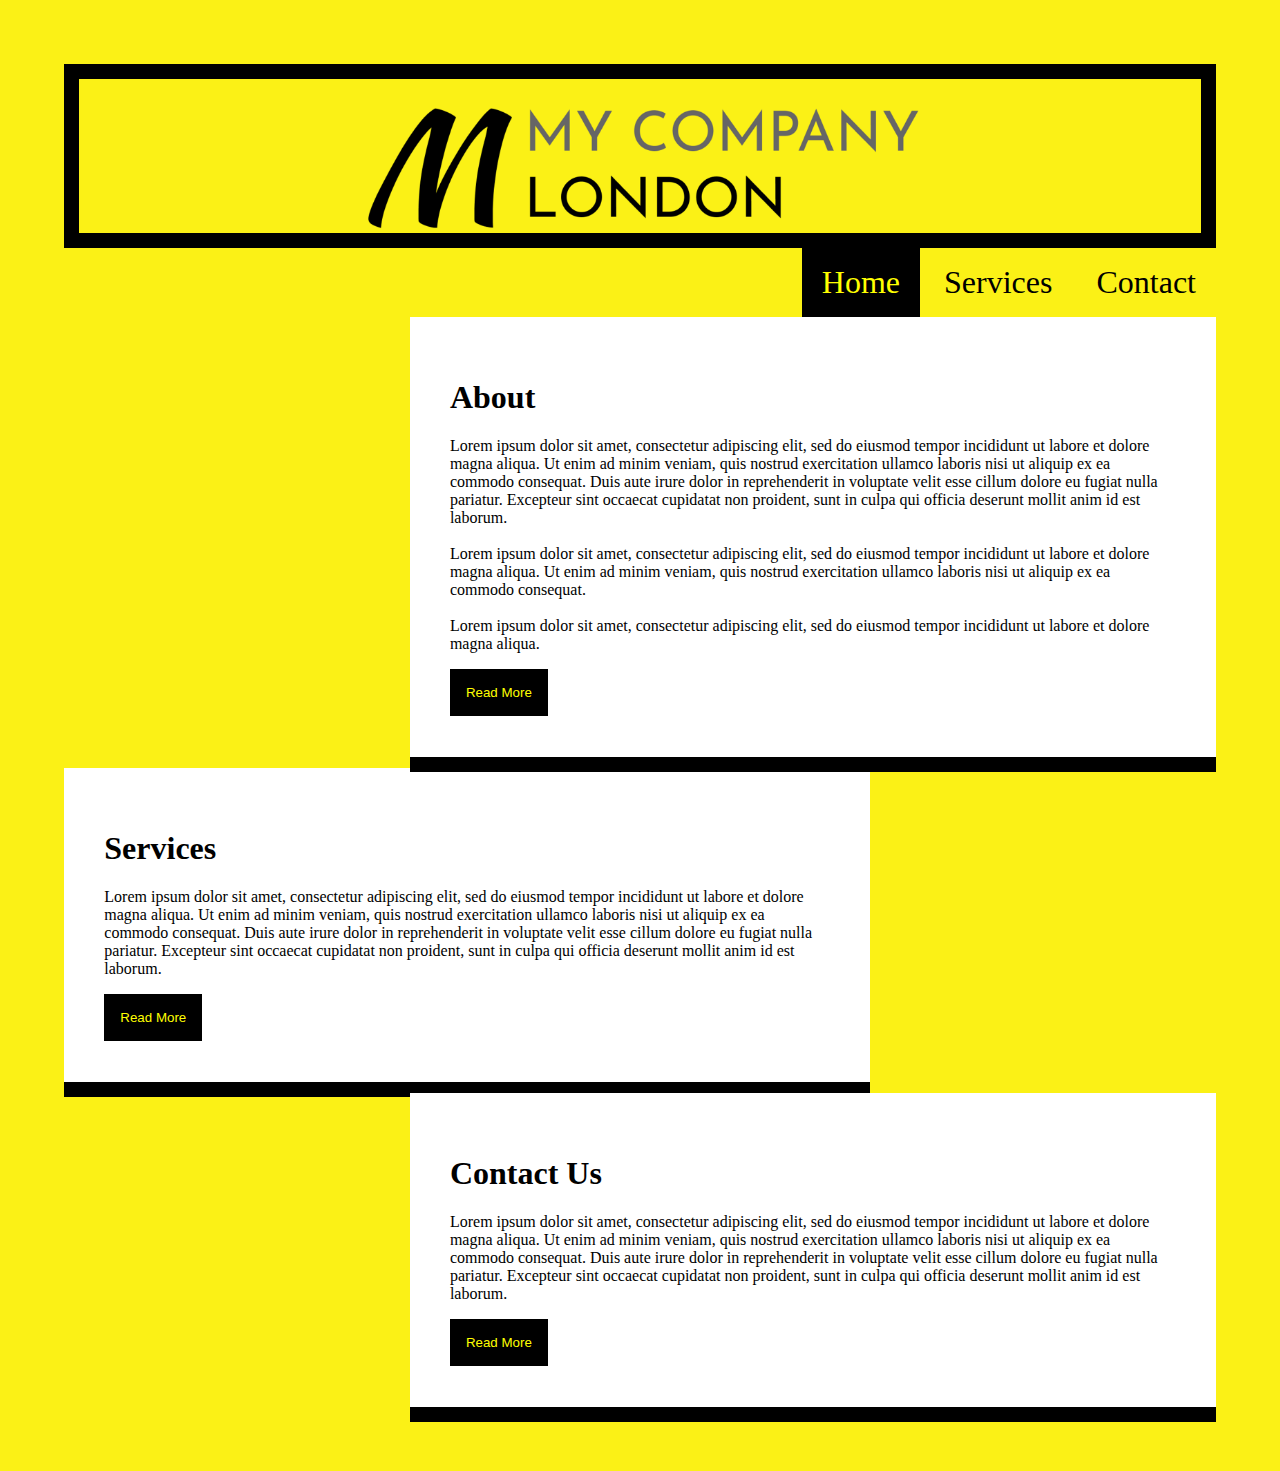
<file: index.html>
<!DOCTYPE html>
<html lang="en">

<head>
  <meta charset="UTF-8" />
  <meta name="viewport" content="width=device-width, initial-scale=1.0" />
  <link rel="stylesheet" href="styles.css">
  <title>My Company London</title>
</head>

<body>
  <header><img class="logo" src="images/logo.png" alt=""></header>

  <nav>
    <ul>
      <li><a class="nav-link nav-selected" href="#">Home</a></li>
      <li><a class="nav-link nav-unselected" href="https://chloesapage.github.io/my-company-london/services.html">Services</a></li>
      <li><a class="nav-link nav-unselected" href="https://chloesapage.github.io/my-company-london/contact.html">Contact</a></li>
    </ul>
  </nav>

  <div class="right-container">
    <section class="top-card">
      <div class="content">
        <h1>About</h1>
        <p>
          Lorem ipsum dolor sit amet, consectetur adipiscing elit, sed do eiusmod
          tempor incididunt ut labore et dolore magna aliqua. Ut enim ad minim
          veniam, quis nostrud exercitation ullamco laboris nisi ut aliquip ex ea
          commodo consequat. Duis aute irure dolor in reprehenderit in voluptate
          velit esse cillum dolore eu fugiat nulla pariatur. Excepteur sint
          occaecat cupidatat non proident, sunt in culpa qui officia deserunt
          mollit anim id est laborum.
          <br />
          <br />
          Lorem ipsum dolor sit amet, consectetur adipiscing elit, sed do eiusmod
          tempor incididunt ut labore et dolore magna aliqua. Ut enim ad minim
          veniam, quis nostrud exercitation ullamco laboris nisi ut aliquip ex ea
          commodo consequat.
          <br />
          <br />
          Lorem ipsum dolor sit amet, consectetur adipiscing elit, sed do eiusmod
          tempor incididunt ut labore et dolore magna aliqua.
        </p>
        <button class="read-more">Read More</button>
      </div>
    </section>
  </div>

  <section class="card">
    <div class="content">
      <h1>Services</h1>
      <p>
        Lorem ipsum dolor sit amet, consectetur adipiscing elit, sed do eiusmod
        tempor incididunt ut labore et dolore magna aliqua. Ut enim ad minim
        veniam, quis nostrud exercitation ullamco laboris nisi ut aliquip ex ea
        commodo consequat. Duis aute irure dolor in reprehenderit in voluptate
        velit esse cillum dolore eu fugiat nulla pariatur. Excepteur sint
        occaecat cupidatat non proident, sunt in culpa qui officia deserunt
        mollit anim id est laborum.
      </p>
      <button class="read-more">Read More</button>
    </div>
  </section>

  <div class="right-container">
    <section class="card">
      <div class="content">
        <h1>Contact Us</h1>
        <p>
          Lorem ipsum dolor sit amet, consectetur adipiscing elit, sed do eiusmod
          tempor incididunt ut labore et dolore magna aliqua. Ut enim ad minim
          veniam, quis nostrud exercitation ullamco laboris nisi ut aliquip ex ea
          commodo consequat. Duis aute irure dolor in reprehenderit in voluptate
          velit esse cillum dolore eu fugiat nulla pariatur. Excepteur sint
          occaecat cupidatat non proident, sunt in culpa qui officia deserunt
          mollit anim id est laborum.
        </p>
        <button class="read-more">Read More</button>
      </div>
    </section>
  </div>
</body>

</html>
</file>
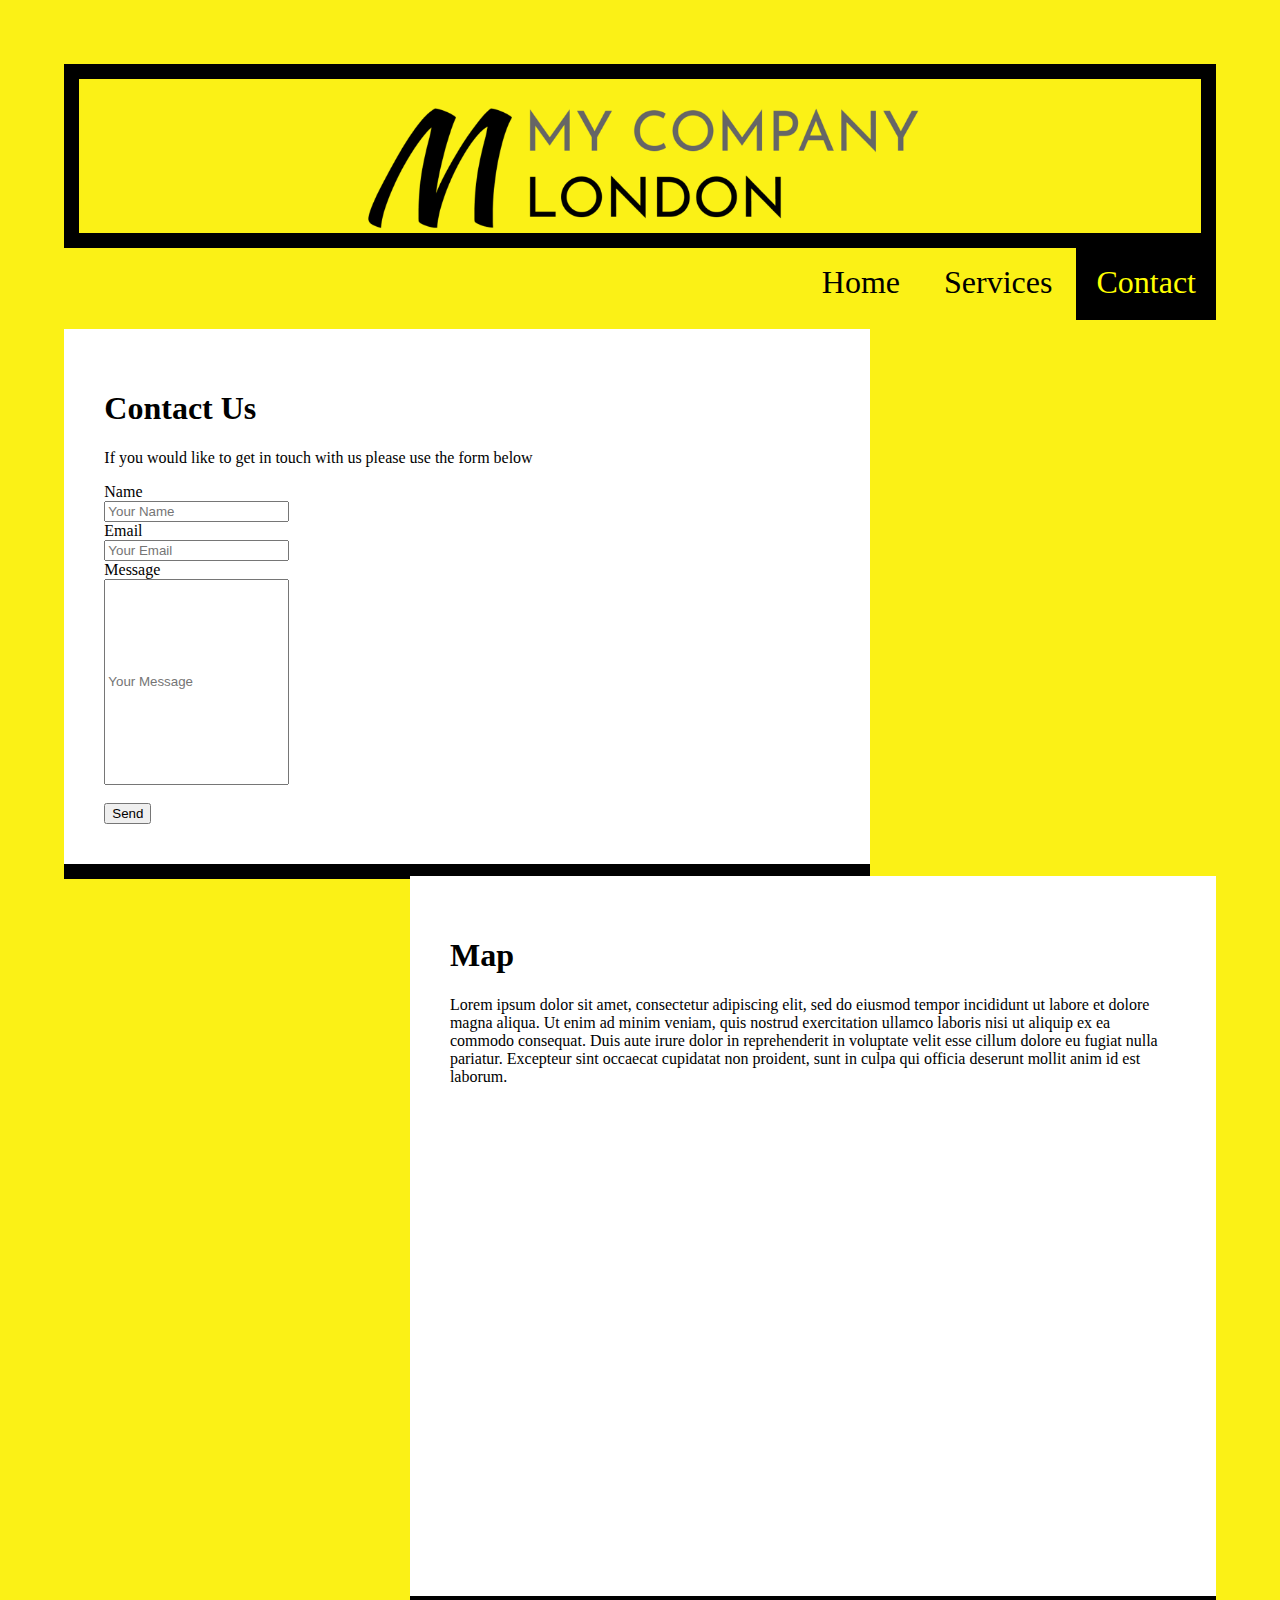
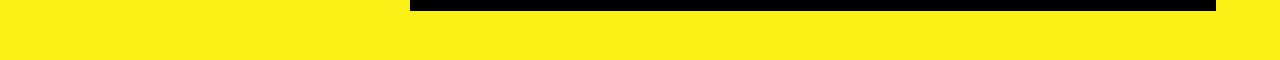
<file: contact.html>
<!DOCTYPE html>
<html lang="en">

<head>
  <meta charset="UTF-8">
  <meta name="viewport" content="width=device-width, initial-scale=1.0">
  <link rel="stylesheet" href="styles.css">
  <title>Document</title>
</head>

<body>
  <header><img class="logo" src="images/logo.png" alt="My Company London"></header>

  <nav>
    <ul>
      <li><a class="nav-link nav-unselected" href="https://chloesapage.github.io/my-company-london/index.html">Home</a></li>
      <li><a class="nav-link nav-unselected" href="https://chloesapage.github.io/my-company-london/services.html">Services</a></li>
      <li><a class="nav-link nav-selected" href="#">Contact</a></li>
    </ul>
  </nav>

  <section class="card">
    <div class="content">
      <h1>Contact Us</h1>
      <p>If you would like to get in touch with us please use the form below</p>
      <form>
        <label>Name</label>
        <br />
        <input type="text" id="name" placeholder="Your Name" />
        <br />
        <label>Email</label>
        <br />
        <input type="text" id="email" placeholder="Your Email" />
        <br />
        <label>Message</label>
        <br />
        <input type="text" id="message" placeholder="Your Message" style="height: 200px" />
      </form>
      <br />
      <button>Send</button>
    </div>
  </section>

  <div class="right-container">
    <section class="card">
      <div class="content">
        <h1>Map</h1>
        <p>
          Lorem ipsum dolor sit amet, consectetur adipiscing elit, sed do eiusmod
          tempor incididunt ut labore et dolore magna aliqua. Ut enim ad minim
          veniam, quis nostrud exercitation ullamco laboris nisi ut aliquip ex ea
          commodo consequat. Duis aute irure dolor in reprehenderit in voluptate
          velit esse cillum dolore eu fugiat nulla pariatur. Excepteur sint occaecat
          cupidatat non proident, sunt in culpa qui officia deserunt mollit anim id
          est laborum.
        </p>
        <iframe
          src="https://www.google.com/maps/embed?pb=!1m18!1m12!1m3!1d2118.5317055745104!2d-0.12105148418674412!3d50.84277716185454!2m3!1f0!2f0!3f0!3m2!1i1024!2i768!4f13.1!3m3!1m2!1s0x48758509f6294167%3A0x9cc6af7a727d0ef9!2sBrighton%2C%20Brighton%20and%20Hove!5e0!3m2!1sen!2suk!4v1710936618776!5m2!1sen!2suk"
          width="600" height="450" style="border: 0" allowfullscreen="" loading="lazy"
          referrerpolicy="no-referrer-when-downgrade"></iframe>
      </div>
    </section>
  </div>
</body>

</html>
</file>
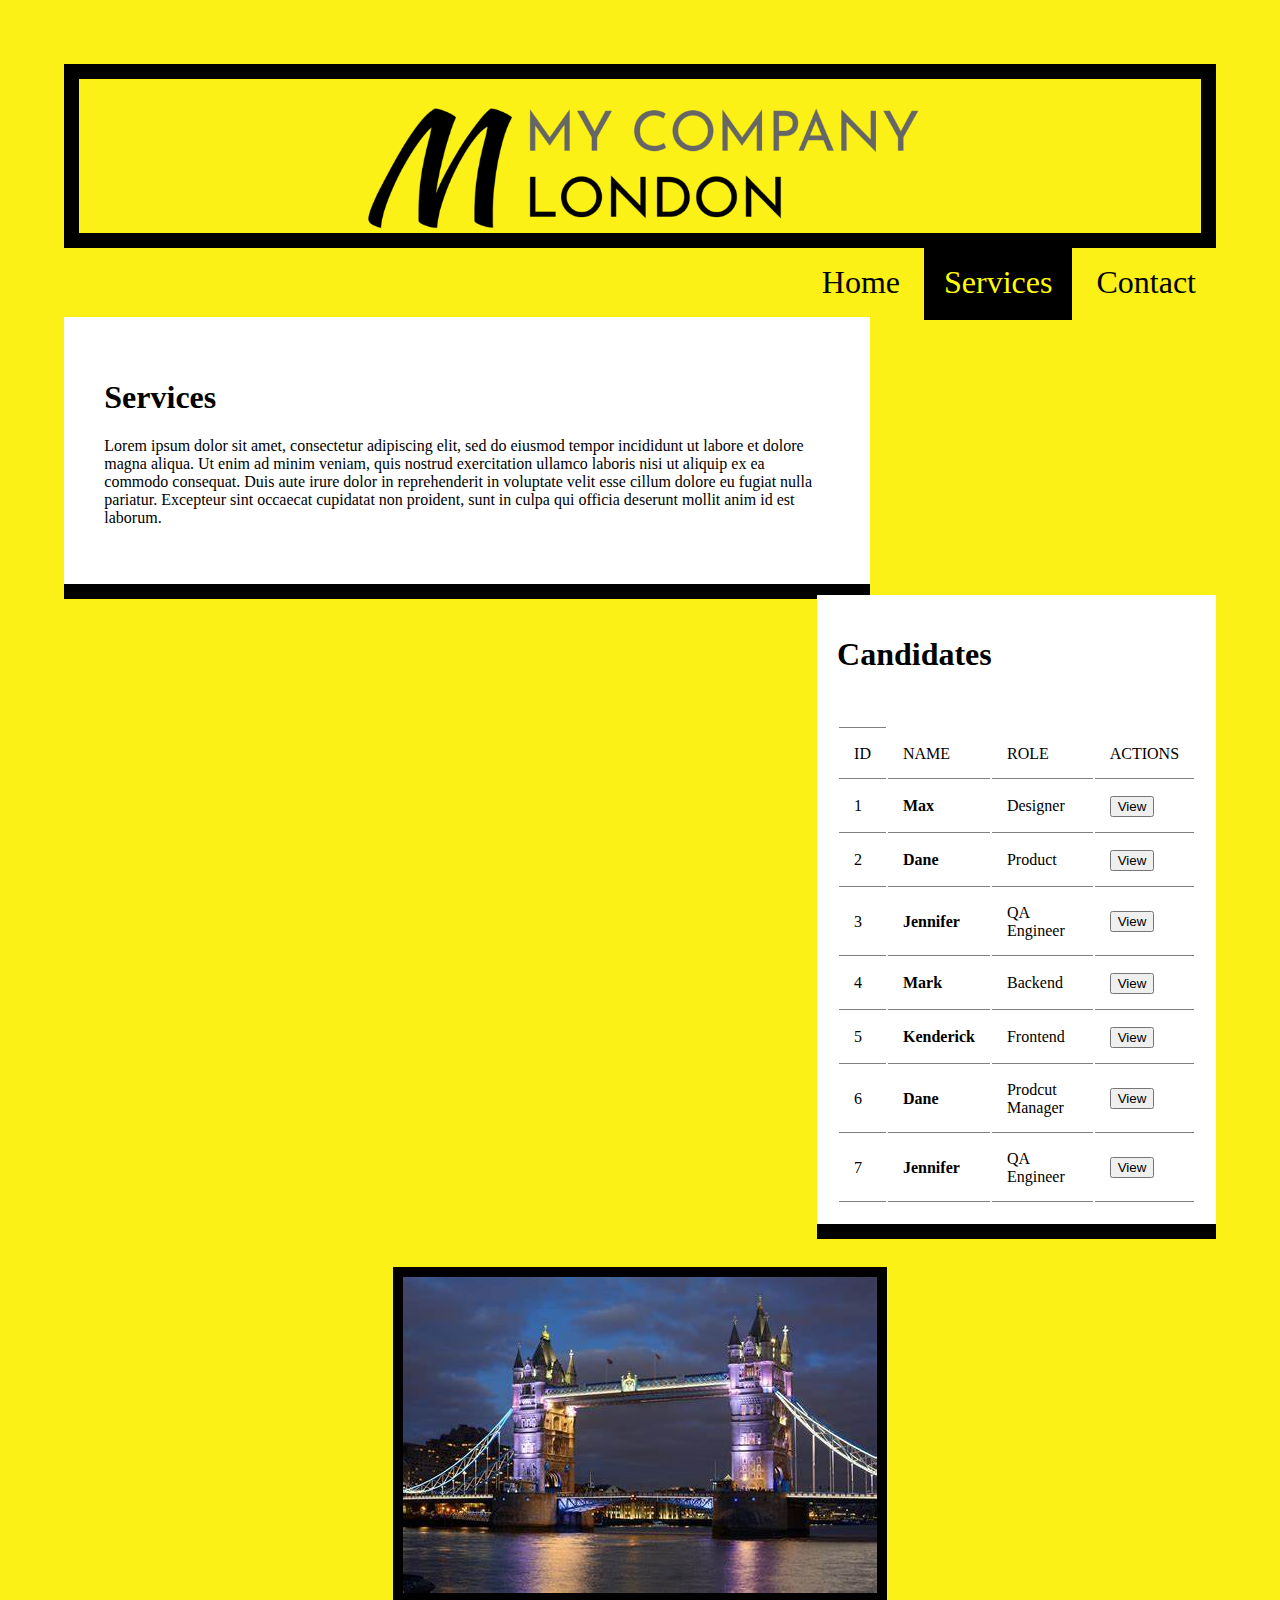
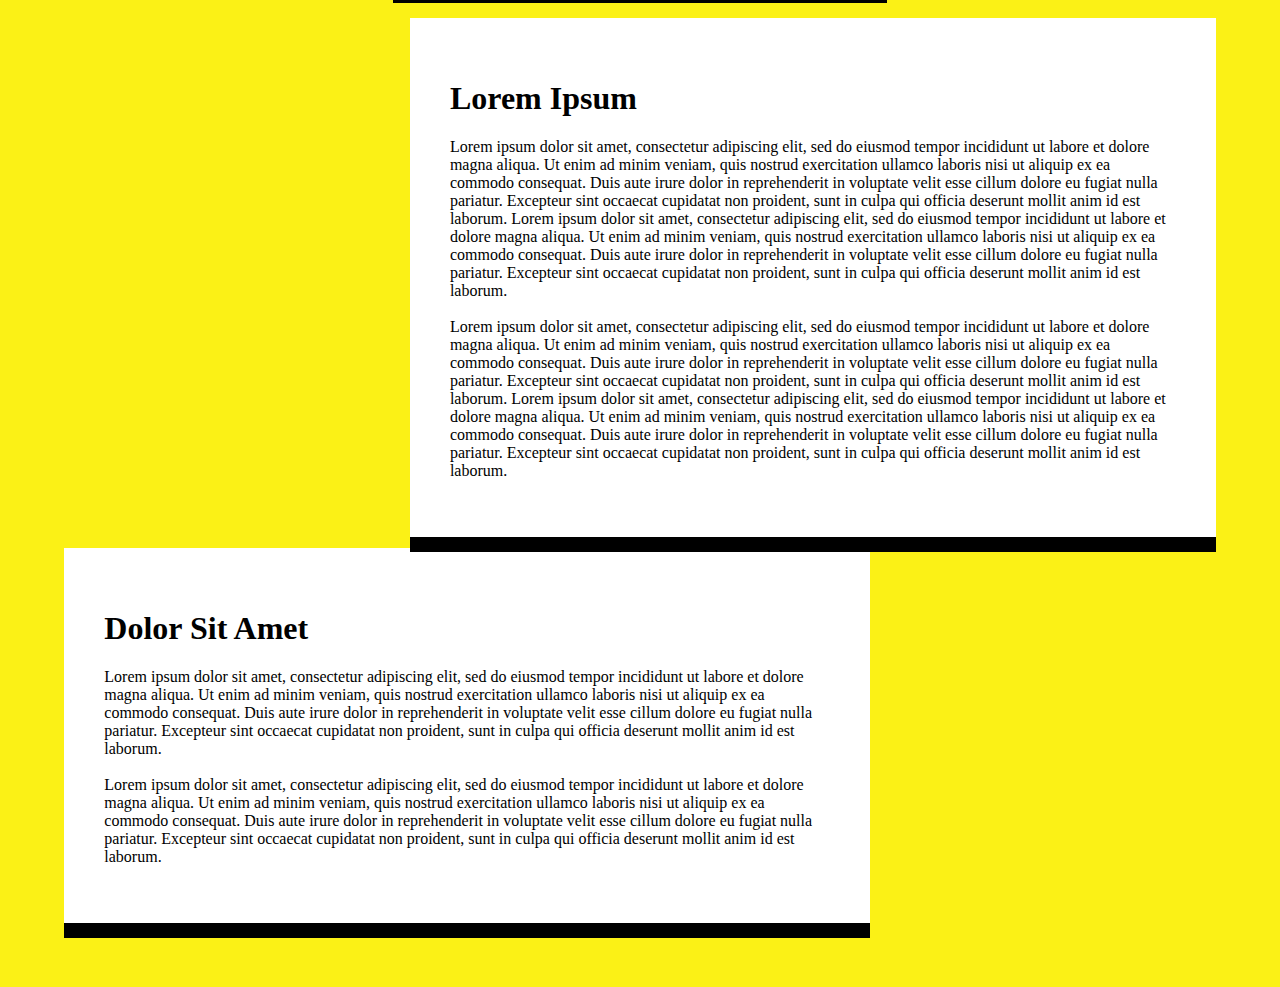
<file: services.html>
<!DOCTYPE html>
<html lang="en">

<head>
  <meta charset="UTF-8">
  <meta name="viewport" content="width=device-width, initial-scale=1.0">
  <link rel="stylesheet" href="styles.css">
  <title>My Company London</title>
</head>

<body>
  <header><img class="logo" src="images/logo.png" alt="My Company London"></header>

  <nav>
    <ul>
      <li><a class="nav-link nav-unselected" href="https://chloesapage.github.io/my-company-london/index.html">Home</a></li>
      <li><a class="nav-link nav-selected" href="#">Services</a></li>
      <li><a class="nav-link nav-unselected" href="https://chloesapage.github.io/my-company-london/contact.html">Contact</a></li>
    </ul>
  </nav>

  <section class="top-card">
    <div class="content">
      <h1>Services</h1>
      <p>
        Lorem ipsum dolor sit amet, consectetur adipiscing elit, sed do eiusmod
        tempor incididunt ut labore et dolore magna aliqua. Ut enim ad minim
        veniam, quis nostrud exercitation ullamco laboris nisi ut aliquip ex ea
        commodo consequat. Duis aute irure dolor in reprehenderit in voluptate
        velit esse cillum dolore eu fugiat nulla pariatur. Excepteur sint occaecat
        cupidatat non proident, sunt in culpa qui officia deserunt mollit anim id
        est laborum.
      </p>
    </div>
  </section>

  <div class="right-container">
    <section class="card">
      <div class="content">
        <h1>Candidates</h1>
        <table>
          <th>
            <tr>
              <td>ID</td>
              <td>NAME</td>
              <td>ROLE</td>
              <td>ACTIONS</td>
            </tr>
          </th>
          <tr>
            <td>1</td>
            <td><strong>Max</strong></td>
            <td>Designer</td>
            <td><button>View</button></td>
          </tr>
          <tr>
            <td>2</td>
            <td><strong>Dane</strong></td>
            <td>Product</td>
            <td><button>View</button></td>
          </tr>
          <tr>
            <td>3</td>
            <td><strong>Jennifer</strong></td>
            <td>QA Engineer</td>
            <td><button>View</button></td>
          </tr>
          <tr>
            <td>4</td>
            <td><strong>Mark</strong></td>
            <td>Backend</td>
            <td><button>View</button></td>
          </tr>
          <tr>
            <td>5</td>
            <td><strong>Kenderick</strong></td>
            <td>Frontend</td>
            <td><button>View</button></td>
          </tr>
          <tr>
            <td>6</td>
            <td><strong>Dane</strong></td>
            <td>Prodcut Manager</td>
            <td><button>View</button></td>
          </tr>
          <tr>
            <td>7</td>
            <td><strong>Jennifer</strong></td>
            <td>QA Engineer</td>
            <td><button>View</button></td>
          </tr>
        </table>
      </div>
    </section>
  </div>

  <div class="image-container">
    <section>
      <br />
      <img class="london-img" src="images/london.jpg" alt="London Bridge at night" />
    </section>
  </div>

  <div class="right-container">
    <section class="card">
      <div class="content">
        <h1>Lorem Ipsum</h1>
        <p>
          Lorem ipsum dolor sit amet, consectetur adipiscing elit, sed do eiusmod
          tempor incididunt ut labore et dolore magna aliqua. Ut enim ad minim
          veniam, quis nostrud exercitation ullamco laboris nisi ut aliquip ex ea
          commodo consequat. Duis aute irure dolor in reprehenderit in voluptate
          velit esse cillum dolore eu fugiat nulla pariatur. Excepteur sint occaecat
          cupidatat non proident, sunt in culpa qui officia deserunt mollit anim id
          est laborum. Lorem ipsum dolor sit amet, consectetur adipiscing elit, sed
          do eiusmod tempor incididunt ut labore et dolore magna aliqua. Ut enim ad
          minim veniam, quis nostrud exercitation ullamco laboris nisi ut aliquip ex
          ea commodo consequat. Duis aute irure dolor in reprehenderit in voluptate
          velit esse cillum dolore eu fugiat nulla pariatur. Excepteur sint occaecat
          cupidatat non proident, sunt in culpa qui officia deserunt mollit anim id
          est laborum.
          <br />
          <br />
          Lorem ipsum dolor sit amet, consectetur adipiscing elit, sed do eiusmod
          tempor incididunt ut labore et dolore magna aliqua. Ut enim ad minim
          veniam, quis nostrud exercitation ullamco laboris nisi ut aliquip ex ea
          commodo consequat. Duis aute irure dolor in reprehenderit in voluptate
          velit esse cillum dolore eu fugiat nulla pariatur. Excepteur sint occaecat
          cupidatat non proident, sunt in culpa qui officia deserunt mollit anim id
          est laborum. Lorem ipsum dolor sit amet, consectetur adipiscing elit, sed
          do eiusmod tempor incididunt ut labore et dolore magna aliqua. Ut enim ad
          minim veniam, quis nostrud exercitation ullamco laboris nisi ut aliquip ex
          ea commodo consequat. Duis aute irure dolor in reprehenderit in voluptate
          velit esse cillum dolore eu fugiat nulla pariatur. Excepteur sint occaecat
          cupidatat non proident, sunt in culpa qui officia deserunt mollit anim id
          est laborum.
        </p>
      </div>
    </section>
  </div>

  <section class="card">
    <div class="content">
      <h1>Dolor Sit Amet</h1>
      <p>
        Lorem ipsum dolor sit amet, consectetur adipiscing elit, sed do eiusmod
        tempor incididunt ut labore et dolore magna aliqua. Ut enim ad minim
        veniam, quis nostrud exercitation ullamco laboris nisi ut aliquip ex ea
        commodo consequat. Duis aute irure dolor in reprehenderit in voluptate
        velit esse cillum dolore eu fugiat nulla pariatur. Excepteur sint occaecat
        cupidatat non proident, sunt in culpa qui officia deserunt mollit anim id
        est laborum.
        <br />
        <br />
        Lorem ipsum dolor sit amet, consectetur adipiscing elit, sed do eiusmod
        tempor incididunt ut labore et dolore magna aliqua. Ut enim ad minim
        veniam, quis nostrud exercitation ullamco laboris nisi ut aliquip ex ea
        commodo consequat. Duis aute irure dolor in reprehenderit in voluptate
        velit esse cillum dolore eu fugiat nulla pariatur. Excepteur sint occaecat
        cupidatat non proident, sunt in culpa qui officia deserunt mollit anim id
        est laborum.
      </p>
    </div>
  </section>

</body>

</html>
</file>
<file: styles.css>
/* global */

body {
    background-color: #fbf116;
    margin: 5%;
}

/* header */

header {
    display: flex;
    justify-content: center;
    border: 15px solid black;
}

.logo {
    width: 50%;
}

h1 {
    font-size: 32px;
}

/* nav */

nav {
    display: flex;
    justify-content: flex-end;
    margin: 0;
    padding: 0;
}

nav li {
    display: inline;
}

.nav-link {
    padding: 20px;
    text-decoration: none;
    font-size: 32px;
}

.nav-unselected {
    color: black;
}

.nav-selected {
    color: yellow;
    background-color: black;
}

/* main */
.right-container {
    display: flex;
    flex-direction: column;
    align-items: flex-end;
}

.image-container {
    display: flex;
    flex-direction: column;
    align-items: center;
}

.london-img {
    border: 10px solid black;
    margin-top: 5%;
}

.content {
    padding: 5%;
}

.read-more {
    background-color: black;
    color: yellow;
    border: 0;
    padding: 1rem;
}

.card {
    margin-top: 1%;
    background-color: white;
    box-shadow: 0px 15px;
    max-width: 70%;
}

.top-card {
    background-color: white;
    box-shadow: 0px 15px;
    max-width: 70%;
}

/* table */

th, td {
    padding: 15px;
    text-align: left;
    border-bottom: 1px solid grey;
}
</file>
